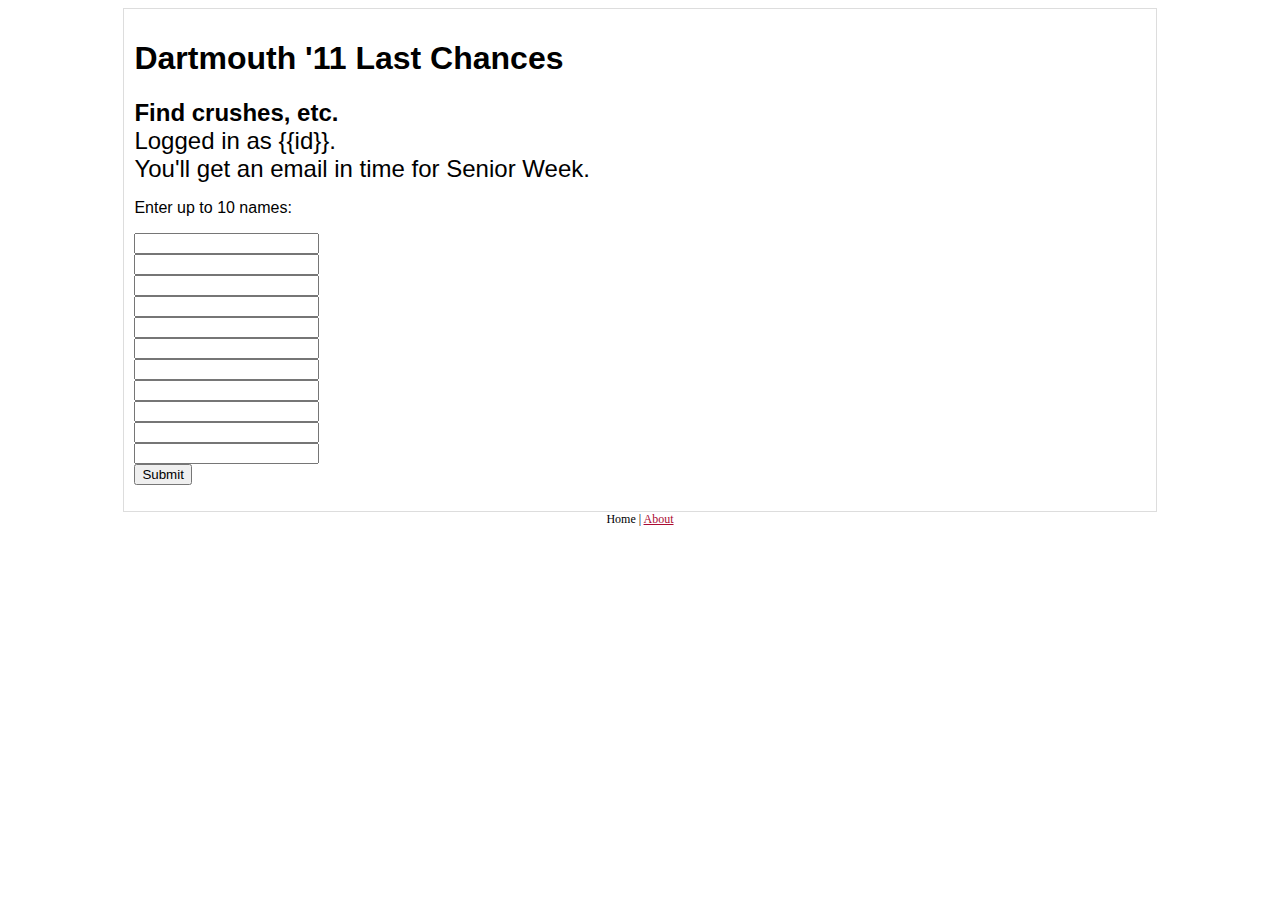
<file: entry.html>
<!DOCTYPE html PUBLIC "-//W3C//DTD XHTML 1.0 Strict//EN" "http://www.w3.org/TR/xhtml1/DTD/xhtml1-strict.dtd">
<html xmlns="http://www.w3.org/1999/xhtml">
    <head>
        <meta http-equiv="Content-Type" content="text/html; charset=UTF-8"/>
        <title>Dartmouth Class of 2011 Last Chances</title>
        <link type="text/css" rel="stylesheet" href="/static/main.css" />
    </head>
    <body>
        <div class="mainoutline">
        <h1>Dartmouth '11 Last Chances</h1>
        
        <p><span class="loud"><strong>Find crushes, etc.</strong><br>
            Logged in as {{id}}.<br>
            You'll get an email in time for Senior Week.</span>
            </p>

        <p>
        Enter up to 10 names:
        <form action="/entry" method="post">
            <input type="text"/><br>
            <input type="text"/><br>
            <input type="text"/><br>
            <input type="text"/><br>
            <input type="text"/><br>
            <input type="text"/><br>
            <input type="text"/><br>
            <input type="text"/><br>
            <input type="text"/><br>
            <input type="text"/><br>
            <input type="text"/><br>
            <input type="submit"/>
        </form>
        </p>
        </div>
        <div class="footer">Home | <a href="/pages/about.html">About</a></div>
    </body>
</html>
</file>
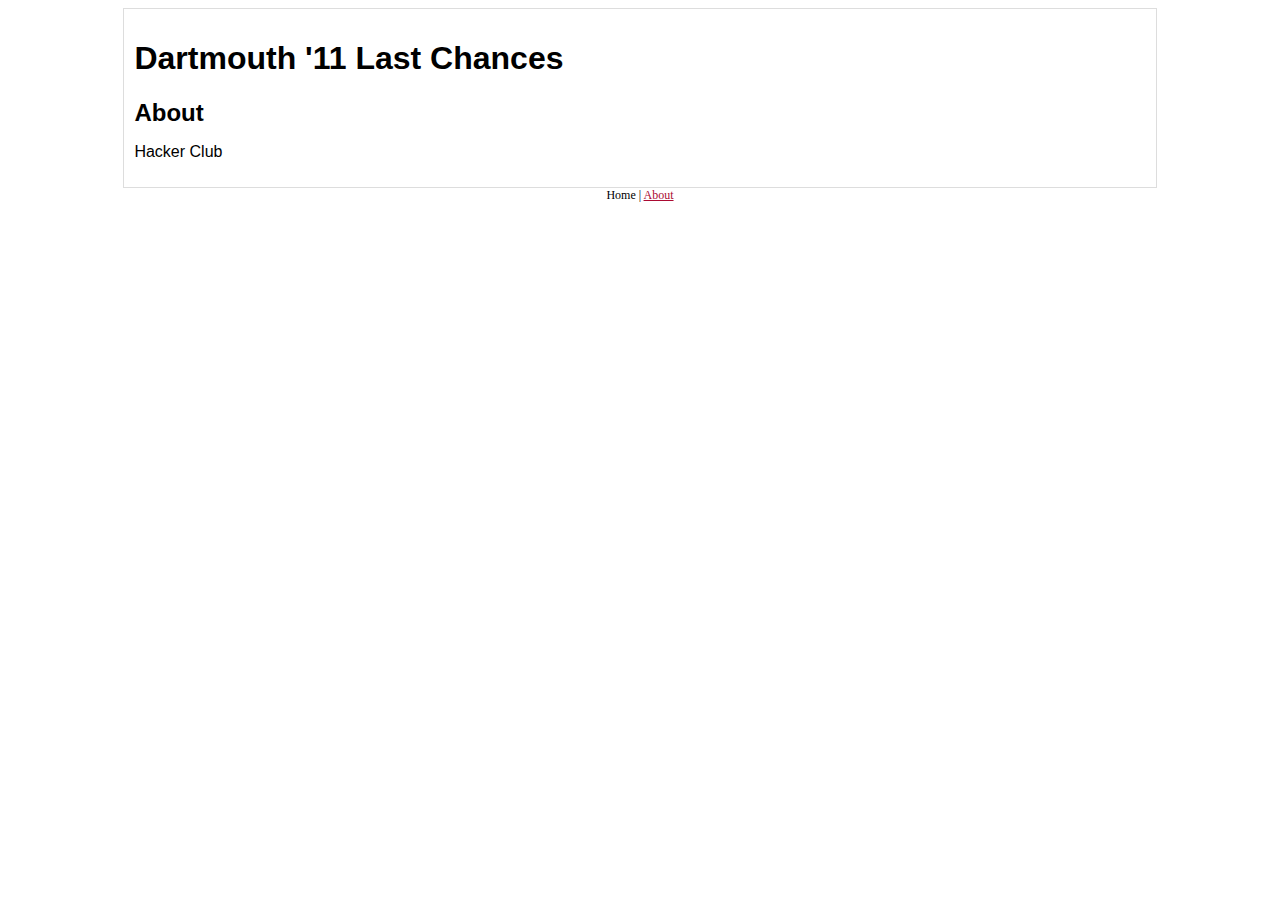
<file: pages/about.html>
<!DOCTYPE html PUBLIC "-//W3C//DTD XHTML 1.0 Strict//EN" "http://www.w3.org/TR/xhtml1/DTD/xhtml1-strict.dtd">
<html xmlns="http://www.w3.org/1999/xhtml">
    <head>
        <meta http-equiv="Content-Type" content="text/html; charset=UTF-8"/>
        <title>Dartmouth Class of 2011 Last Chances</title>
        <link type="text/css" rel="stylesheet" href="/static/main.css" />
    </head>
    <body>
        <div class="mainoutline">
        <h1>Dartmouth '11 Last Chances</h1>
        
        <p><span class="loud"><strong>About</strong><br>
            </span>
            </p>
        <p>
        Hacker Club
        </p>

        </div>
        <div class="footer">Home | <a href="/pages/about.html">About</a></div>
    </body>
</html>
</file>
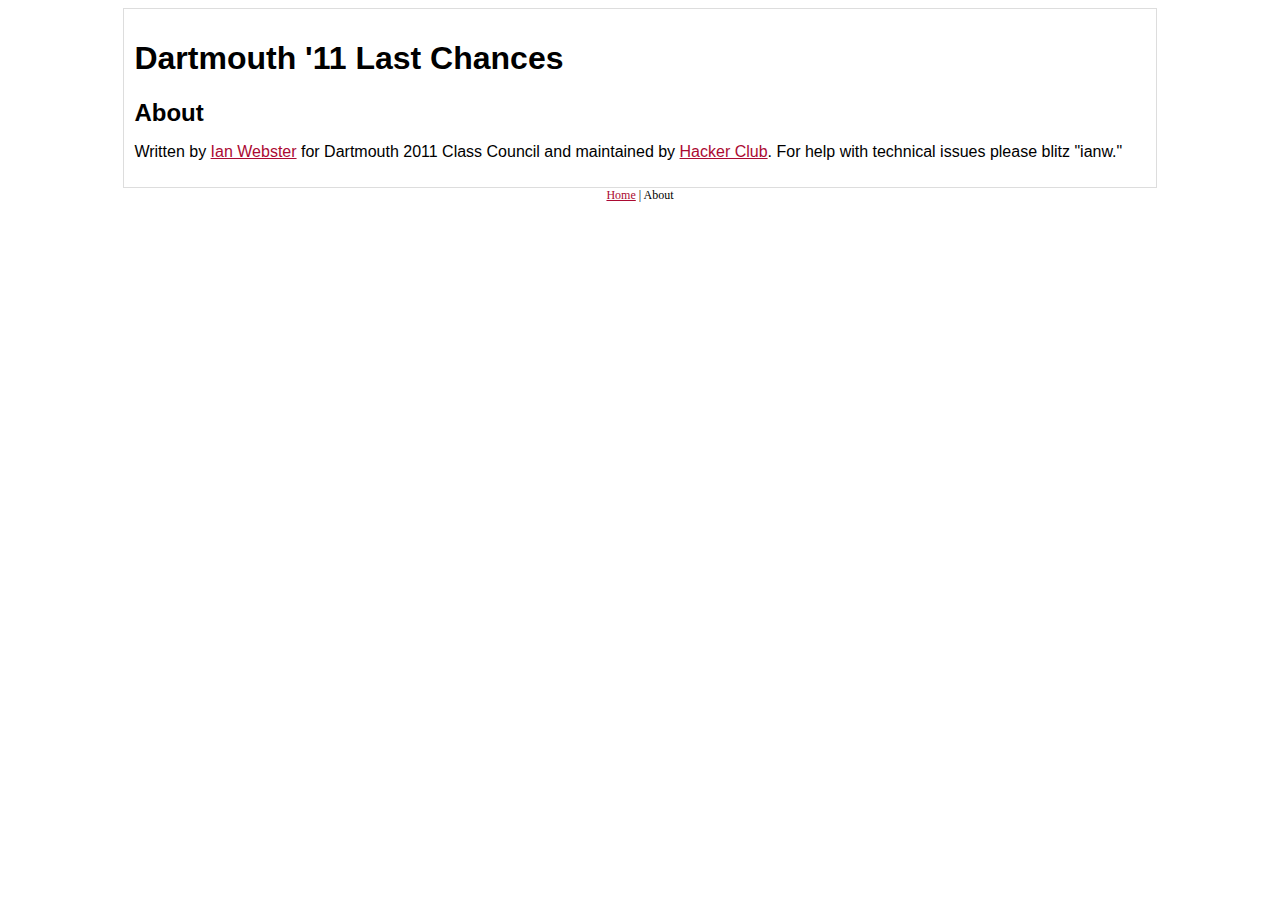
<file: app/pages/about.html>
<!DOCTYPE html PUBLIC "-//W3C//DTD XHTML 1.0 Strict//EN" "http://www.w3.org/TR/xhtml1/DTD/xhtml1-strict.dtd">
<html xmlns="http://www.w3.org/1999/xhtml">
    <head>
        <meta http-equiv="Content-Type" content="text/html; charset=UTF-8"/>
        <title>Dartmouth Class of 2011 Last Chances</title>
        <link type="text/css" rel="stylesheet" href="/static/main.css" />
    </head>
    <body>
        <div class="mainoutline">
        <h1>Dartmouth '11 Last Chances</h1>
        
        <p><span class="loud"><strong>About</strong><br>
            </span>
            </p>
        <p>
        Written by <a href="http://www.ianww.com">Ian Webster</a> for Dartmouth 2011 Class Council and maintained by <a href="http://hacktown.cs.dartmouth.edu/">Hacker Club</a>.  For help with technical issues please blitz "ianw."
        </p>

        </div>
        <div class="footer"><a href="/">Home</a> | About</div>
    </body>
</html>
</file>
<file: static/main.css>
a:link {
    color: #AB0A32;
}

a.speciallink:link {
    color: #08a600;
}

a.speciallink:visited {
    color: #08a600;
}

a.speciallink:hover {
    color: #220022;
}

a:visited {
    color: #AB0A32;
}

a:hover {
    color: #220022;
}

.body {
    background-color: #eee;
}

.loud {
    font-size: 24px;
}

.blurb {
    font-size: 12px;
}

.h1 {
    font-size: 23px;
    font-weight: bold;
}

.footer {
    text-align: center;
    font-size: 12px;
}

.mainoutline {
    font-family: "Trebuchet MS", sans-serif;
    border-width: 1px;
    border-style: solid;
    border-color: #ddd;
    width: 80%;
    padding: 10px;
    margin-left: auto;
    margin-right: auto;
}

.imagewrap {
    padding: 5px 5px 5px 5px;
}
</file>
